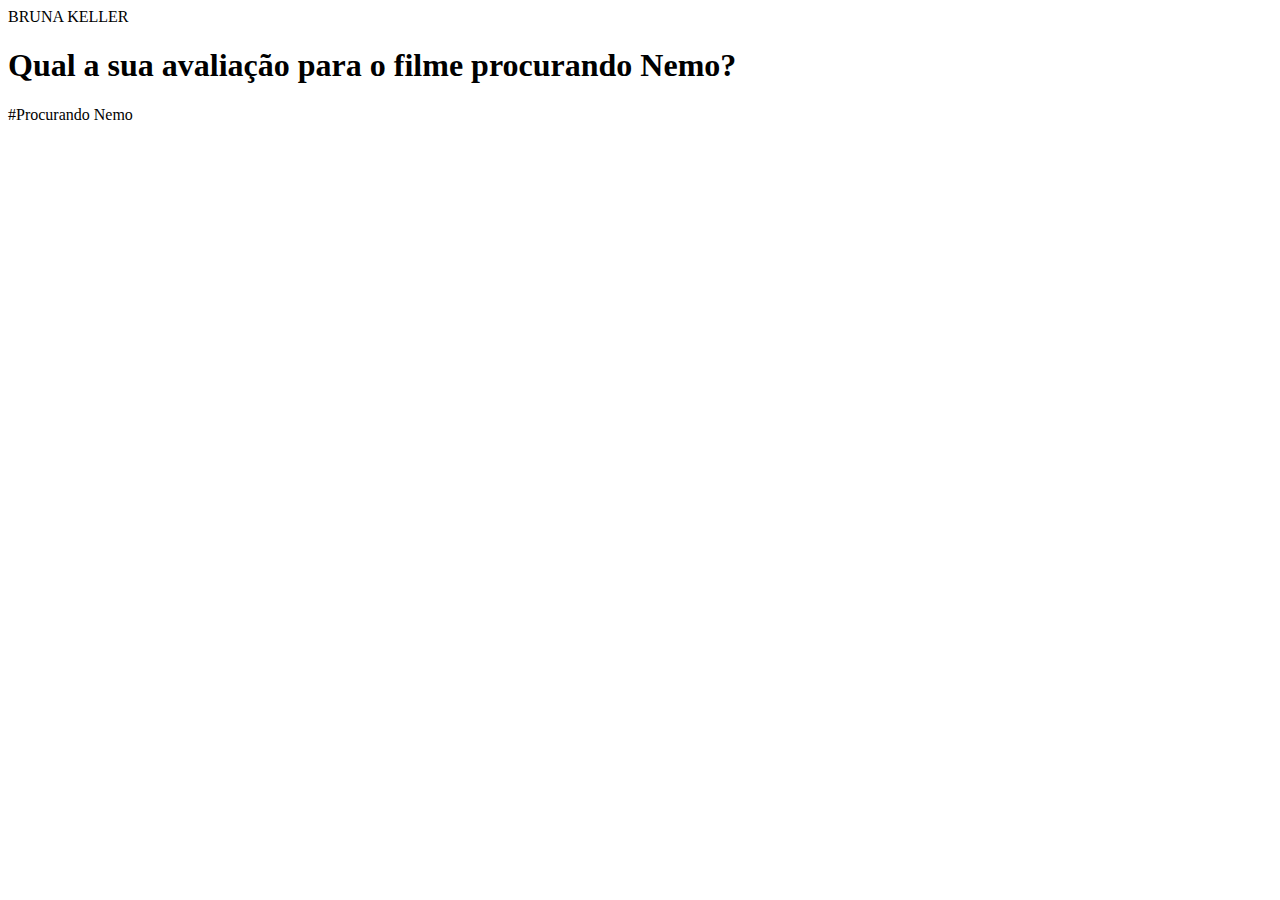
<file: index.html>
<head>
    <link relk="stylesheet" href="styles.css"
</head>

<Body>

<header>BRUNA KELLER</header> 


<h1>Qual a sua avaliação para o filme procurando Nemo?</h1>
<p>#Procurando Nemo</p>



<iframe width="560" height="315" src="https://www.youtube.com/embed/rTMDBDjoDI0?si=9r7Td051hCGLB_mI" title="YouTube video player" frameborder="0" allow="accelerometer; autoplay; clipboard-write; encrypted-media; gyroscope; picture-in-picture; web-share" referrerpolicy="strict-origin-when-cross-origin" allowfullscreen></iframe>


</Body>
</file>
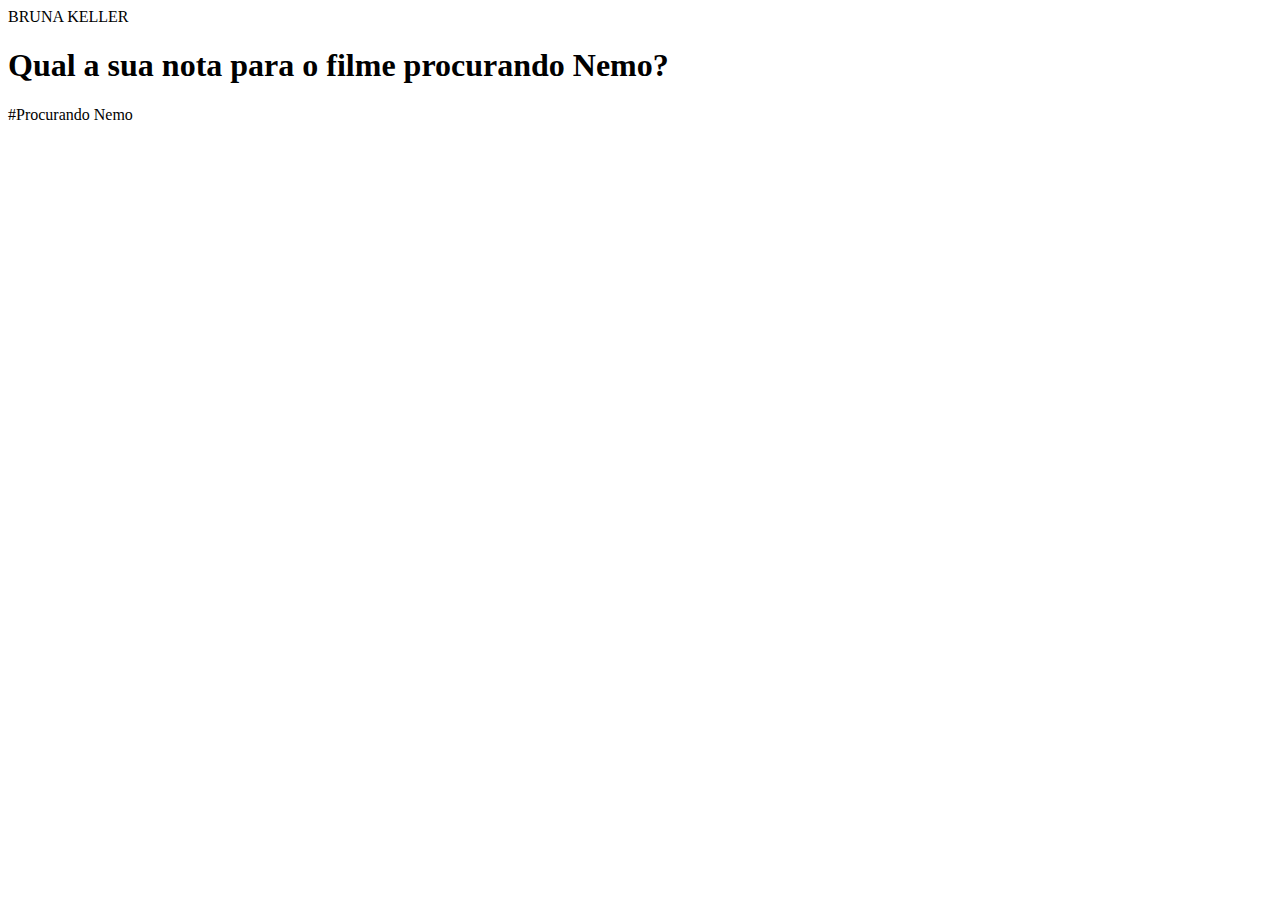
<file: Bruna Keller/index.html>
<head>
    <link relk="stylesheet" href="styles.css"
</head>

<Body>

<header>BRUNA KELLER</header> 


<h1>Qual a sua nota para o filme procurando Nemo?</h1>
<p>#Procurando Nemo</p>



<iframe width="560" height="315" src="https://www.youtube.com/embed/rTMDBDjoDI0?si=9r7Td051hCGLB_mI" title="YouTube video player" frameborder="0" allow="accelerometer; autoplay; clipboard-write; encrypted-media; gyroscope; picture-in-picture; web-share" referrerpolicy="strict-origin-when-cross-origin" allowfullscreen></iframe>


</Body>
</file>
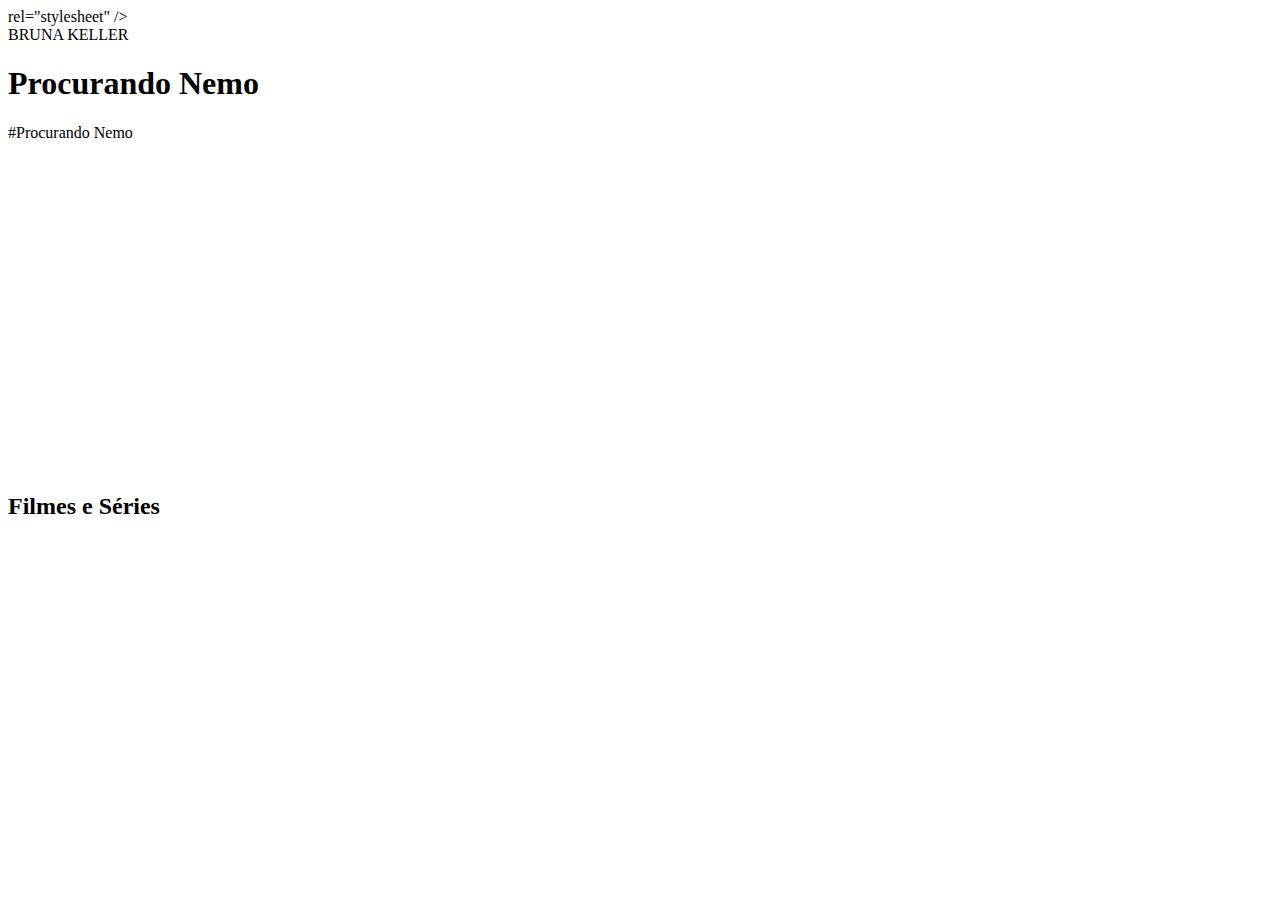
<file: alura-main/Bruna Keller/index.html>
<html lang="pt-br">

<head>
    <link relk="stylesheet" href="styles.css" />
    <link rel="preconnect" href="https://fonts.googleapis.com">
    <link rel="preconnect" href="https://fonts.gstatic.com" crossorigin>
    <link 
      href="https://fonts.googleapis.com/css2?family=Arima:wght@100..700&display=swap" rel="stylesheet">
      rel="stylesheet"
    />
    <title>BRUNA KELLER</title>
</head>

<Body>

    <header>BRUNA KELLER</header> 

    <section>
        <div classe="chamada-texto">
            <h1>Procurando Nemo</h1>
            <p>#Procurando Nemo</p>
        </div>


        </div>
             <iframe
               width="560" 
               height="315" 
               src="https://www.youtube.com/embed/rTMDBDjoDI0?si=9r7Td051hCGLB_mI"
               title="YouTube video player" 
               frameborder="0" 
               allow="accelerometer;
               autoplay; clipboard-write; encrypted-media; gyroscope; picture-in-picture;
                web-share" 
                referrerpolicy="strict-origin-when-cross-origin" 
                allowfullscreen></iframe>
              </div> 
        </section>

        <section>
            <h2>Filmes e Séries</h2>
            <div>
                
            </div>
        </section>
    
</Body>
      


</html>
</file>
